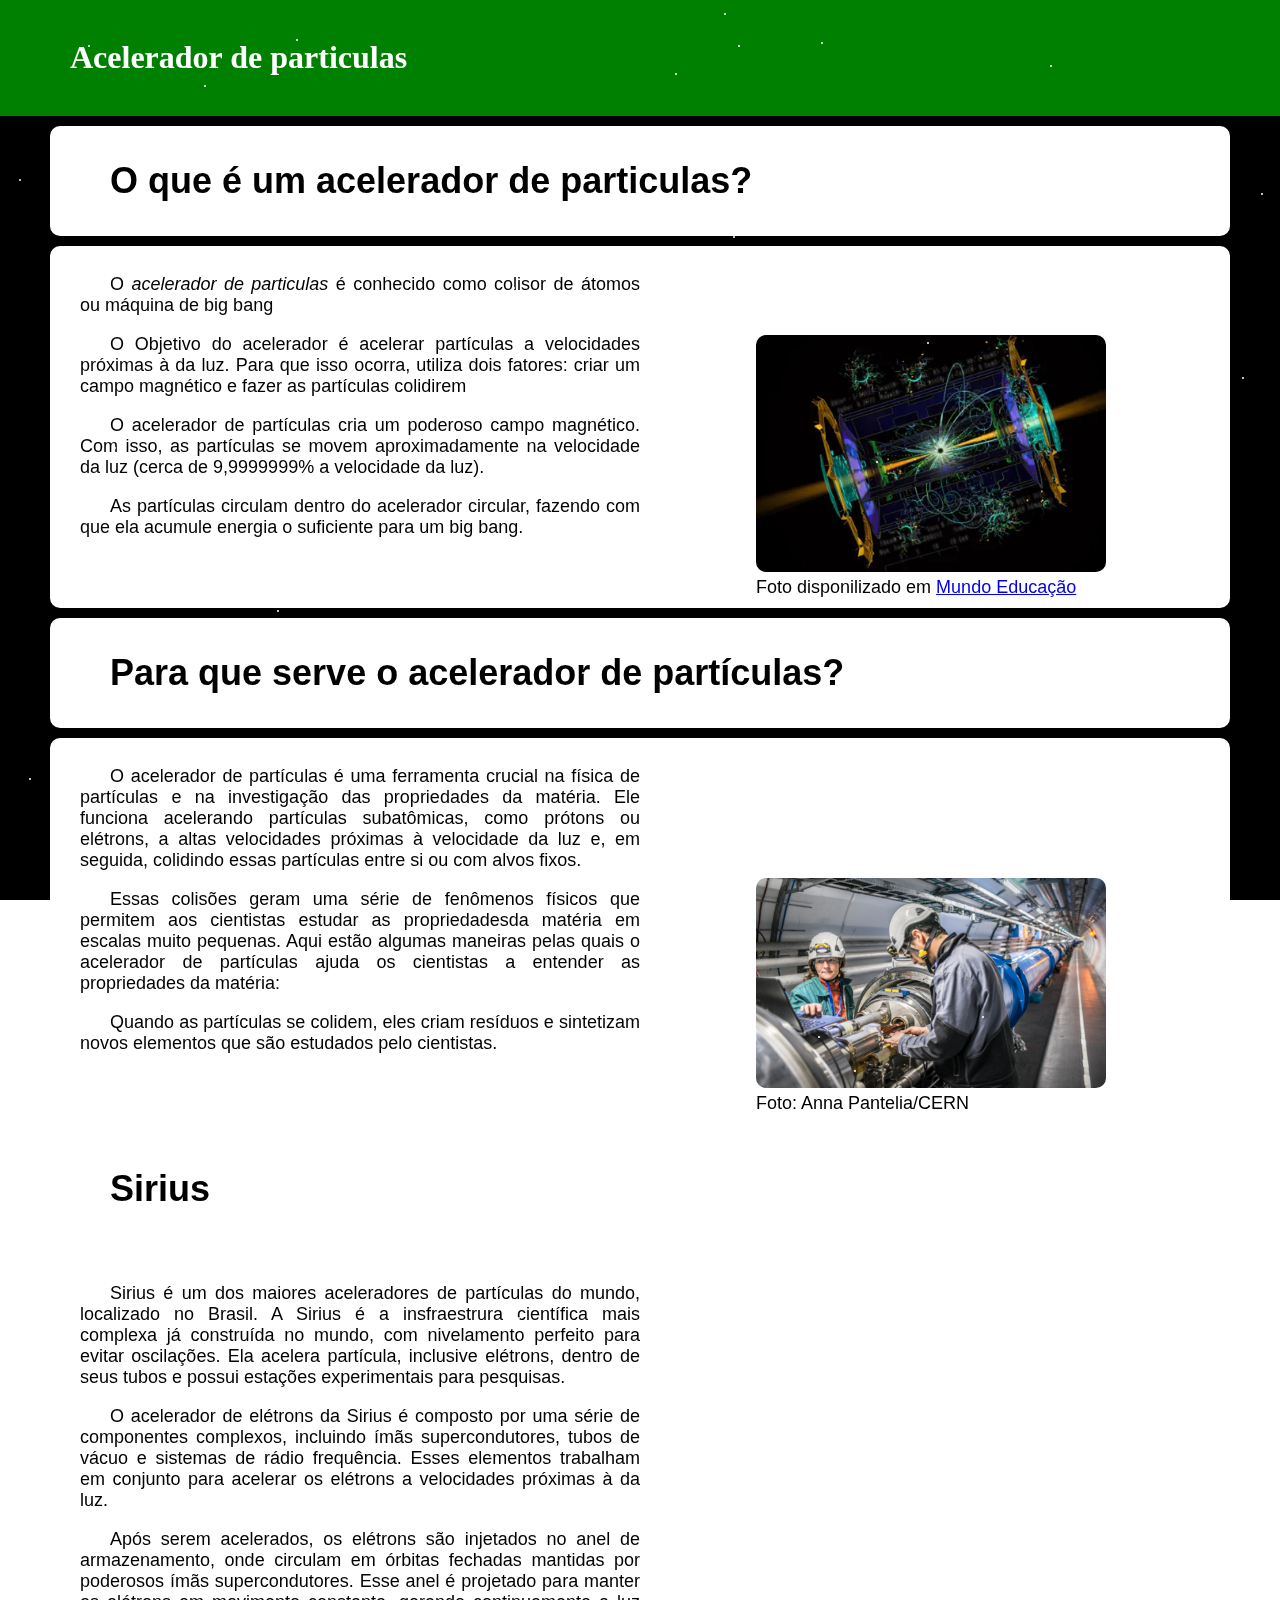
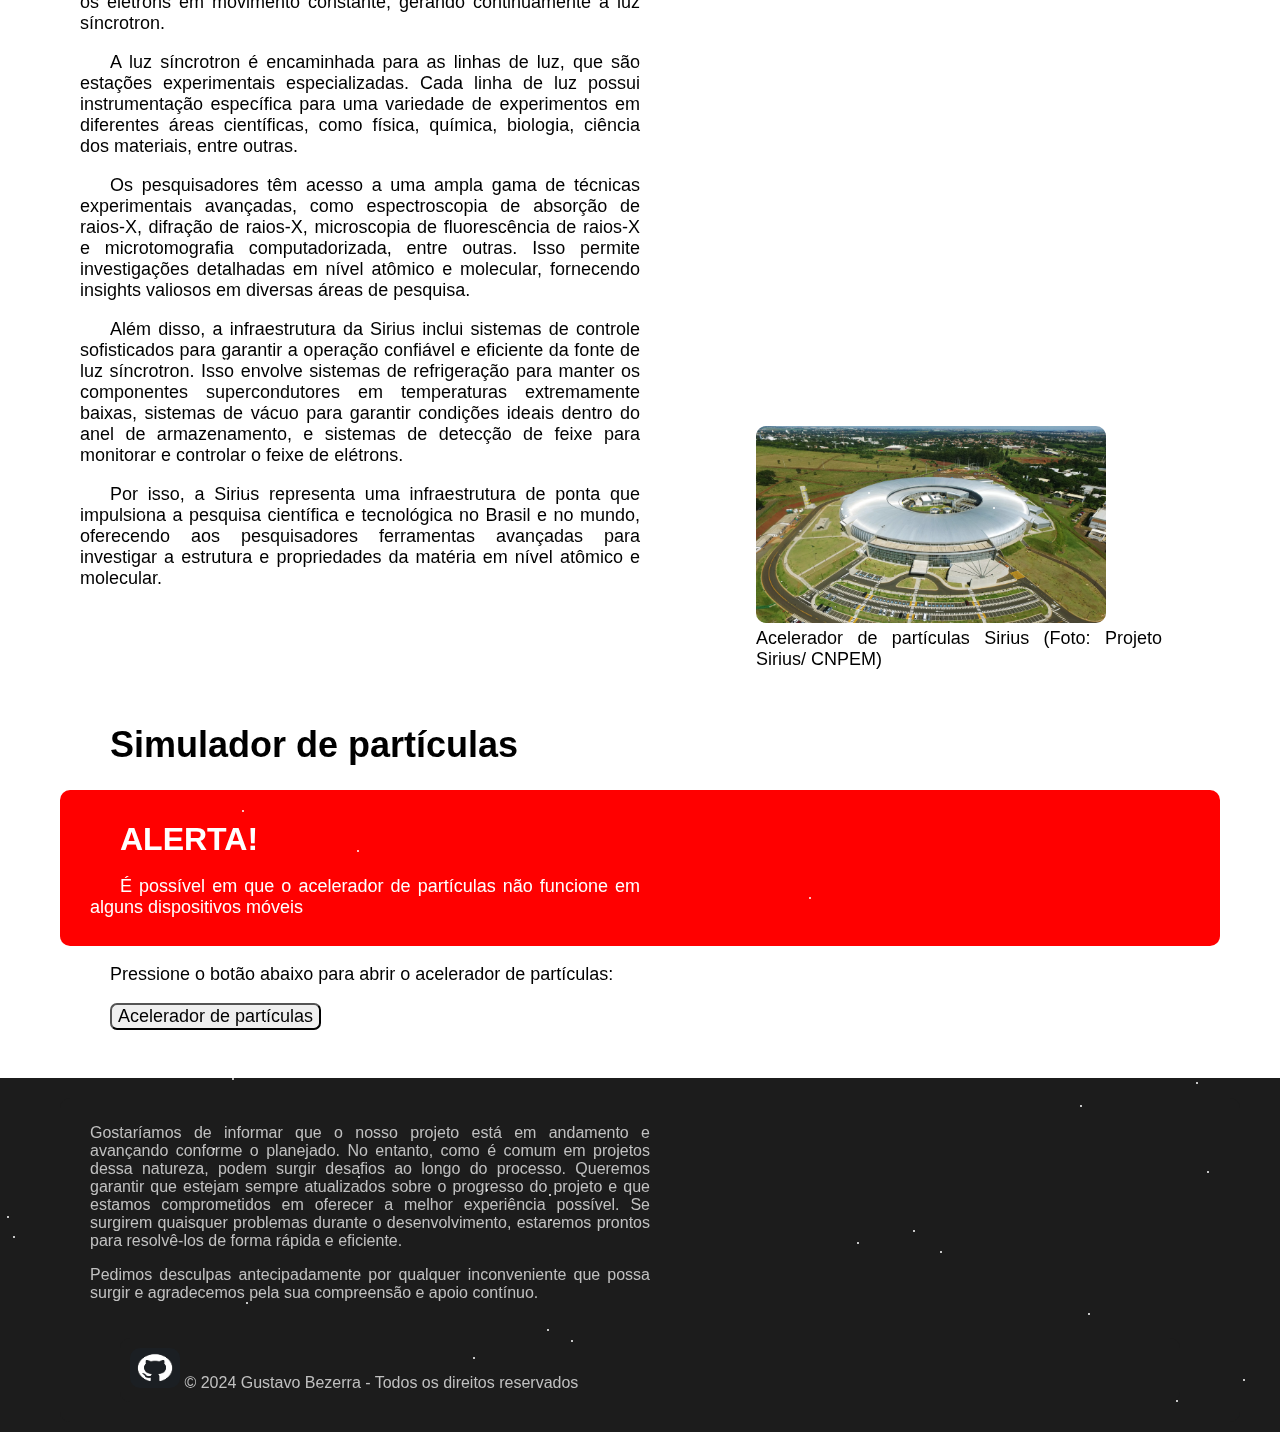
<file: index.html>
<!DOCTYPE html>
<html lang="pt-br">
<head>
    <meta charset="UTF-8">
    <meta name="viewport" content="width=device-width, initial-scale=1.0">
    <title>Acelerador de particulas</title>
    <link rel="icon" href="src/logo.png">
    <link rel="stylesheet" href="style.css">
</head>
<body>
    <div id="estrelas"></div>
        <div class="comeco">
            <h1 id="titulo">Acelerador de particulas</h1>
        </div>
        <div id="estrelas_1">
            <div class="texto">
                <h1 id="subtitulo_1">O que é um acelerador de particulas?</h1>
            </div>
            
            <div class="texto">
                <p>O <i>acelerador de particulas</i> é conhecido como colisor de átomos ou máquina de big bang</p>

                <p>O Objetivo do acelerador é acelerar partículas a velocidades próximas à da luz. Para que isso ocorra, utiliza dois fatores: criar um campo magnético e fazer as partículas colidirem</p> 

                <p>O acelerador de partículas cria um poderoso campo magnético. Com isso, as partículas se movem aproximadamente na velocidade da luz (cerca de 9,9999999% a velocidade da luz).</p>

                <p>As partículas circulam dentro do acelerador circular, fazendo com que ela acumule energia o suficiente para um big bang.</p>

                <img id="img1" src="src/explicação.webp" alt="acelerador de particulas">

                <figcaption>Foto disponilizado em <a href="https://mundoeducacao.uol.com.br/quimica/acelerador-particulas.htm" target="_blank">Mundo Educação</a></figcaption>
            </div>

            <div class="texto">
                <h1 id="subtitulo_1">Para que serve o acelerador de partículas?</h1>
            </div>

            <div class="texto">
                <p>O acelerador de partículas é uma ferramenta crucial na física de partículas e na investigação das propriedades da matéria. Ele funciona acelerando partículas subatômicas, como prótons ou elétrons, a altas velocidades próximas à velocidade da luz e, em seguida, colidindo essas partículas entre si ou com alvos fixos.</p>

                <p>Essas colisões geram uma série de fenômenos físicos que permitem aos cientistas estudar as propriedadesda matéria em escalas muito pequenas. Aqui estão algumas maneiras pelas quais o acelerador de partículas ajuda os cientistas a entender as propriedades da matéria:</p>

                <p>Quando as partículas se colidem, eles criam resíduos e sintetizam novos elementos que são estudados pelo cientistas.</p>

                <img id="img2" src="src/Cientistas.png" alt="cientistas estudando o acelerador">

                <figcaption>Foto: Anna Pantelia/CERN</figcaption>
            </div>

            <div class="texto">
                <h1 id="subtitulo_1">Sirius</h1>
            </div>

            <div class="texto">
                <p>Sirius é um dos maiores aceleradores de partículas do mundo, localizado no Brasil. A Sirius é a insfraestrura científica mais complexa já construída no mundo, com nivelamento perfeito para evitar oscilações. Ela acelera partícula, inclusive elétrons, dentro de seus tubos e possui estações experimentais para pesquisas.</p>

                <p>O acelerador de elétrons da Sirius é composto por uma série de componentes complexos, incluindo ímãs supercondutores, tubos de vácuo e sistemas de rádio frequência. Esses elementos trabalham em conjunto para acelerar os elétrons a velocidades próximas à da luz.</p>

                <p>Após serem acelerados, os elétrons são injetados no anel de armazenamento, onde circulam em órbitas fechadas mantidas por poderosos ímãs supercondutores. Esse anel é projetado para manter os elétrons em movimento constante, gerando continuamente a luz síncrotron.</p>

                <p>A luz síncrotron é encaminhada para as linhas de luz, que são estações experimentais especializadas. Cada linha de luz possui instrumentação específica para uma variedade de experimentos em diferentes áreas científicas, como física, química, biologia, ciência dos materiais, entre outras.</p>

                <p>Os pesquisadores têm acesso a uma ampla gama de técnicas experimentais avançadas, como espectroscopia de absorção de raios-X, difração de raios-X, microscopia de fluorescência de raios-X e microtomografia computadorizada, entre outras. Isso permite investigações detalhadas em nível atômico e molecular, fornecendo insights valiosos em diversas áreas de pesquisa.</p>

                <p>Além disso, a infraestrutura da Sirius inclui sistemas de controle sofisticados para garantir a operação confiável e eficiente da fonte de luz síncrotron. Isso envolve sistemas de refrigeração para manter os componentes supercondutores em temperaturas extremamente baixas, sistemas de vácuo para garantir condições ideais dentro do anel de armazenamento, e sistemas de detecção de feixe para monitorar e controlar o feixe de elétrons.</p>

                <p>Por isso, a Sirius representa uma infraestrutura de ponta que impulsiona a pesquisa científica e tecnológica no Brasil e no mundo, oferecendo aos pesquisadores ferramentas avançadas para investigar a estrutura e propriedades da matéria em nível atômico e molecular.</p>

                    <img id="img3" src="src/sirius.webp" alt="Sirius, o acelerador de partículas">

                    <figcaption>Acelerador de partículas Sirius (Foto: Projeto Sirius/ CNPEM)</figcaption>
            </div>

            <div class="texto">
                <h1 id="subtitulo_1">Simulador de partículas</h1>

                <div class="alerta"><br>
                    <span>ALERTA!</span>
                    <p>É possível em que o acelerador de partículas não funcione em alguns dispositivos móveis</p>
                </div>

                <p>Pressione o botão abaixo para abrir o acelerador de partículas:</p>

                <p><button onclick="Verificagem()">Acelerador de partículas</button></p>
            </div>

            <div class="creditos">
                <div class="texto" id="textop">
                    <p id="credits">Gostaríamos de informar que o nosso projeto está em  andamento e avançando conforme o planejado. No entanto,  como é comum em projetos dessa natureza, podem surgir desafios ao longo do processo. Queremos garantir que estejam sempre atualizados sobre o     progresso do projeto e que estamos comprometidos em     oferecer a melhor experiência possível. Se surgirem     quaisquer problemas durante o desenvolvimento, estaremos prontos para resolvê-los de forma rápida e eficiente.</p>
                    
                    <p id="credits">Pedimos desculpas antecipadamente por qualquer   inconveniente que possa surgir e agradecemos pela sua compreensão e apoio contínuo.</p>

                    <footer>
                        <div class="texto" id="textop">
                            <img id="img4" src="src/logo.png" alt="Github">
                            &copy; 2024 Gustavo     Bezerra - Todos os  direitos reservados
                        </div>
                      </footer>
                </div>
            </div>
    <script src="script.js"></script>
</body>
</html>
</file>
<file: style.css>
/* como ficara a página */

body, html {
    margin: 0;
    padding: 0;
    overflow-x: hidden;
}

/* parte de como ficará as estrelas */

#estrelas {
    position: fixed;
    top: 0;
    left: 0;
    width: 100%;
    height: 100%;
    background: black;
    z-index: -1;
}

.estrela {
    position: absolute;
    width: 2px;
    height: 2px;
    background: white;
    border-radius: 50%;
    animation: brilho 2s infinite linear;
}

@keyframes brilho {
    0% { opacity: 0; }
    50% { opacity: 1; }
    100% { opacity: 0; }
}

/* Finalização das estrelas brilhando no fundo da página */

/* Parte de cima que tem "Acelerador de particulas" */

.comeco {
    width: 100%;
    background-color: green;
    padding-top: 2vh;
    padding-bottom: 2vh;
}

/* parte = "Acelerador de partículas */

#titulo {
    margin-left: 70px;
    color: white;
}

/* Div da parte = "o que é um Acelerador de partículas" */

.introducao {
    color: black;
    margin-left: 50px;
    margin-top: 50px;
    margin-right: 50px;
    background-color: white	;
    padding: 10px;
    border-radius: 10px;
    font-family: 'Times New Roman', Times, serif;
    font-size: large;
    width: auto;
}

/* Subtitulo = "O que é um acelerador de particulas" */

#subtitulo_1 {
    margin-left: 50px;
    margin-right: 50px;
}

/* Parte do texto */

.texto {
    color: black;
    width: auto;
    margin-left: 50px;
    margin-top: 10px;
    background-color: white;
    padding: 10px;
    border-radius: 10px;
    font-family: Arial, Helvetica, sans-serif;
    font-size: large;
    margin-right: 50px;
    text-align: justify;
}

/* Personalização das imagens */

img {
    margin-left: 60%;
    margin-top: -500px;
    border-radius: 10px;
}

#img1 {
    margin-left: 60%;
    max-width: 350px;
    max-height: 300px;
    height: auto;
    width: auto;
}
#img2 {
    margin-left: 60%;
    max-width: 350px;
    max-height: 300px;
    height: auto;
    width: auto;
}

#img3 {
    margin-left: 60%;
    max-width: 350px;
    max-height: 300px;
    height: auto;
    width: auto;
}

#img4 {
    margin-left: 0px;
    margin-top: 0px;
    width: 50px;
    height: 40px;
}

#credits {
    text-indent: 0;
}

footer {
    text-align: center;
    padding: 10px 0;
    border-radius: 10px;
}

figcaption {
    margin-left: 60%;
    margin-right: 5%;
}
/* Personalização do sub-titulo "Simulador de partículas" */


/* Personalização de partes do texto */

p {
    margin-right: 50%;
    text-indent: 30px;
    margin-left: 20px;
}

/* Personalização do botão "Acelerador de partículas" */

button {
    border-radius: 7px;
    cursor: pointer;
    font-family: Arial, Helvetica, sans-serif;
    font-size: large;
}

button:hover {
    font-style: italic;
    background-color: aqua;
}

/* criação da animação da parte do "ALERTA" */

.alerta {
    background-color: red;
    color: white;
    padding: 10px;
    border-radius: 10px;
}

span {
    margin-left: 50px;
    font-size: xx-large;
    font-weight: 900;
}

@keyframes alertando {
    0% {
        opacity: 1;
        color: black;
    }

    100% {
        opacity: 1;
        color: white;
    }
}

span {
    animation: alertando 0.3s infinite;
}

/* div credditos */

.creditos {
    margin-top: 20px;
    width: 100%;
    background-color: #1C1C1C;
    padding: 10px;
}

#textop {
    background-color: #1C1C1C;
    color: #C0C0C0;
    font-size: medium;
}
/* Aplicação do responsive */

@media (max-width: 1260px) {
    #img3 {
        margin-left: 600px;
        max-width: 505px;
        max-height: 300px;
        height: auto;
        width: auto;
    }
}

@media (max-width: 1220px) {
    img {
        max-width: 410px;
        max-height: 300px;
        height: auto;
        width: auto;
    }

    #img3 {
        max-width: 453px;
        max-height: 300px;
        height: auto;
        width: auto;
    }
}

@media (max-width: 1190px) {
    img {
        max-width: 380px;
        max-height: 300px;
        height: auto;
        width: auto;
        margin-left: 600px;
    }

    #img3 {
        max-width: 380px;
        max-height: 300px;
        height: auto;
        width: auto;
        margin-left: 600px;
    }
}

@media (max-width: 1120px) {
    img {
        margin-left: 550px;
    }

    #img3 {
        margin-left: 550px;
    }
}

@media (max-width: 1060px) {
    img {
        margin-left: 500px;
    }

    #img3 {
        margin-left: 500px;
    }
}

@media (max-width: 1020px) {
    img {
        margin-left: 475px;
    }

    #img3 {
        margin-left: 475px;
    }
}

@media (max-width: 1000px) {
    img {
        width: 300px;
    }

    #img2 {
        width: 300px;
    }

    #img3 {
        width: 300px;
    }
}

@media (max-width: 910px) {
    img {
        margin-left: 425px;
    }

    #img3 {
        margin-left: 425px;
    }
}

@media (max-width: 860px) {
    img {
        margin-left: 400px;
    }

    #img3 {
        margin-left: 400px;
    }
}

@media (max-width: 835px) {
    img {
    margin-left: 150px;
    margin-top: 0px;
    border-radius: 10px;
    width: 650px;
    }

    #img2 {
    margin-left: 150px;
    margin-top: 0px;
    border-radius: 10px;
    width: 650px;
    }

    #img3 {
    margin-left: 150px;
    margin-top: 0px;
    border-radius: 10px;
    width: 650px;
    }

    p {
        margin-right: 25px;
        text-indent: 30px;
        margin-left: 25px;
    }

    .texto {
        align-items: center;
    }

    figcaption {
        margin-left: 15%;
    }
}

@media (max-width: 780px) {
    img {
    margin-left: 100px;
    margin-top: 0px;
    border-radius: 10px;
    width: 650px;
    }

    #img2 {
    margin-left: 100px;
    margin-top: 0px;
    border-radius: 10px;
    width: 650px;
    }

    #img3 {
    margin-left: 100px;
    margin-top: 0px;
    border-radius: 10px;
    width: 650px;
    }

    p {
        margin-right: 25px;
        text-indent: 30px;
        margin-left: 25px;
    }

    .texto {
        align-items: center;
    }
}

@media (max-width: 670px) {
    img {
    margin-left: 75px;
    margin-top: 0px;
    border-radius: 10px;
    width: 650px;
    }

    #img2 {
    margin-left: 75px;
    margin-top: 0px;
    border-radius: 10px;
    width: 650px;
    }

    #img3 {
    margin-left: 75px;
    margin-top: 0px;
    border-radius: 10px;
    width: 650px;
    }

    p {
        margin-right: 25px;
        text-indent: 30px;
        margin-left: 25px;
    }

    .texto {
        align-items: center;
    }
}

@media (max-width: 610px) {
    img {
    margin-left: 50px;
    margin-top: 0px;
    border-radius: 10px;
    width: 650px;
    }

    #img2 {
    margin-left: 50px;
    margin-top: 0px;
    border-radius: 10px;
    width: 650px;
    }

    #img3 {
    margin-left: 50px;
    margin-top: 0px;
    border-radius: 10px;
    width: 650px;
    }

    p {
        margin-right: 25px;
        text-indent: 30px;
        margin-left: 25px;
    }

    .texto {
        align-items: center;
    }
}

@media (max-width: 570px) {
    img {
    margin-left: 25px;
    margin-top: 0px;
    border-radius: 10px;
    width: 650px;
    }

    #img2 {
    margin-left: 25px;
    margin-top: 0px;
    border-radius: 10px;
    width: 650px;
    }

    #img3 {
    margin-left: 25px;
    margin-top: 0px;
    border-radius: 10px;
    width: 650px;
    }

    p {
        margin-right: 25px;
        text-indent: 30px;
        margin-left: 25px;
    }

    .texto {
        align-items: center;
    }
}

@media (max-width: 540px) {
    img {
    margin-left: 50px;
    margin-top: 0px;
    border-radius: 10px;
    width: 300px;
    }

    #img2 {
    margin-left: 50px;
    margin-top: 0px;
    border-radius: 10px;
    width: 300px;
    }

    #img3 {
    margin-left: 50px;
    margin-top: 0px;
    border-radius: 10px;
    width: 300px;
    }

    p {
        margin-right: 25px;
        text-indent: 30px;
        margin-left: 25px;
    }

    .texto {
        align-items: center;
    }
}

@media (max-width: 500px) {
    img {
    margin-left: 25px;
    margin-top: 0px;
    border-radius: 10px;
    width: 300px;
    }

    #img2 {
    margin-left: 25px;
    margin-top: 0px;
    border-radius: 10px;
    width: 300px;
    }

    #img3 {
    margin-left: 25px;
    margin-top: 0px;
    border-radius: 10px;
    width: 300px;
    }

    p {
        margin-right: 25px;
        text-indent: 30px;
        margin-left: 25px;
    }

    .texto {
        align-items: center;
    }

    figcaption {
        margin-left: 5%;
    }
}

@media (max-width: 450px) {
    /* Parte do texto */

    .introducao {
        margin-right: 50px;
    }
    .texto {
        color: black;
        width: 292px;
        margin-left: 50px;
        margin-right: 50px;
        margin-top: 10px;
        background-color: white;
        padding: 10px;
        border-radius: 10px;
        font-family: Arial, Helvetica, sans-serif;
        font-size: large;
    }
    
    /* paragrafos do texto */

    p {
        margin-right: 20px;
    }

    /* Personalização das imagens */

    img {
        margin-left: 20px;
        margin-top: 0;
        border-radius: 10px;
        max-width: 250px;
        max-height: 300px;
        height: auto;
        width: auto;
    }

    /* Parte da dos subtitulos */

    #subtitulo_1 {
        margin-left: 25px;
        margin-right: 25px;
        text-align: center;
    }

    /* parte da segunda imagem que contém os cientistas estudando */

    #img2 {
        margin-top: 10px;
    }

    /* Parte da terceira imagem que contém o acelerador de particulas Sirius */

    #img3 {
        max-width: 250px;
        max-height: 205px;
        width: auto;
        height: auto;
        margin-left: 25px;
        margin-top: 10px;
    }

    #textop {
        margin-left: 5%;
    }
    
}

@media (max-width: 400px) {
    /* Parte do texto */

    .introducao {
        margin-right: 50px;
    }
    .texto {
        color: black;
        width: 300px;
        margin-left: 25px;
        margin-right: 25px;
        margin-top: 10px;
        background-color: white;
        padding: 10px;
        border-radius: 10px;
        font-family: Arial, Helvetica, sans-serif;
        font-size: large;
    }
    
    /* paragrafos do texto */

    p {
        margin-right: 20px;
    }

    /* Personalização das imagens */

    img {
        margin-left: 20px;
        margin-top: 0;
        border-radius: 10px;
        max-width: 250px;
        max-height: 300px;
        height: auto;
        width: auto;
    }

    /* Parte da dos subtitulos */

    #subtitulo_1 {
        margin-left: 25px;
        margin-right: 25px;
        text-align: center;
    }

    /* parte da segunda imagem que contém os cientistas estudando */

    #img2 {
        margin-top: 10px;
    }

    /* Parte da terceira imagem que contém o acelerador de particulas Sirius */

    #img3 {
        max-width: 250px;
        max-height: 205px;
        width: auto;
        height: auto;
        margin-left: 20px;
        margin-top: 10px;
    }

    
    button {
        text-indent: 0px;
        margin-left: 0px;
    }
}
</file>
